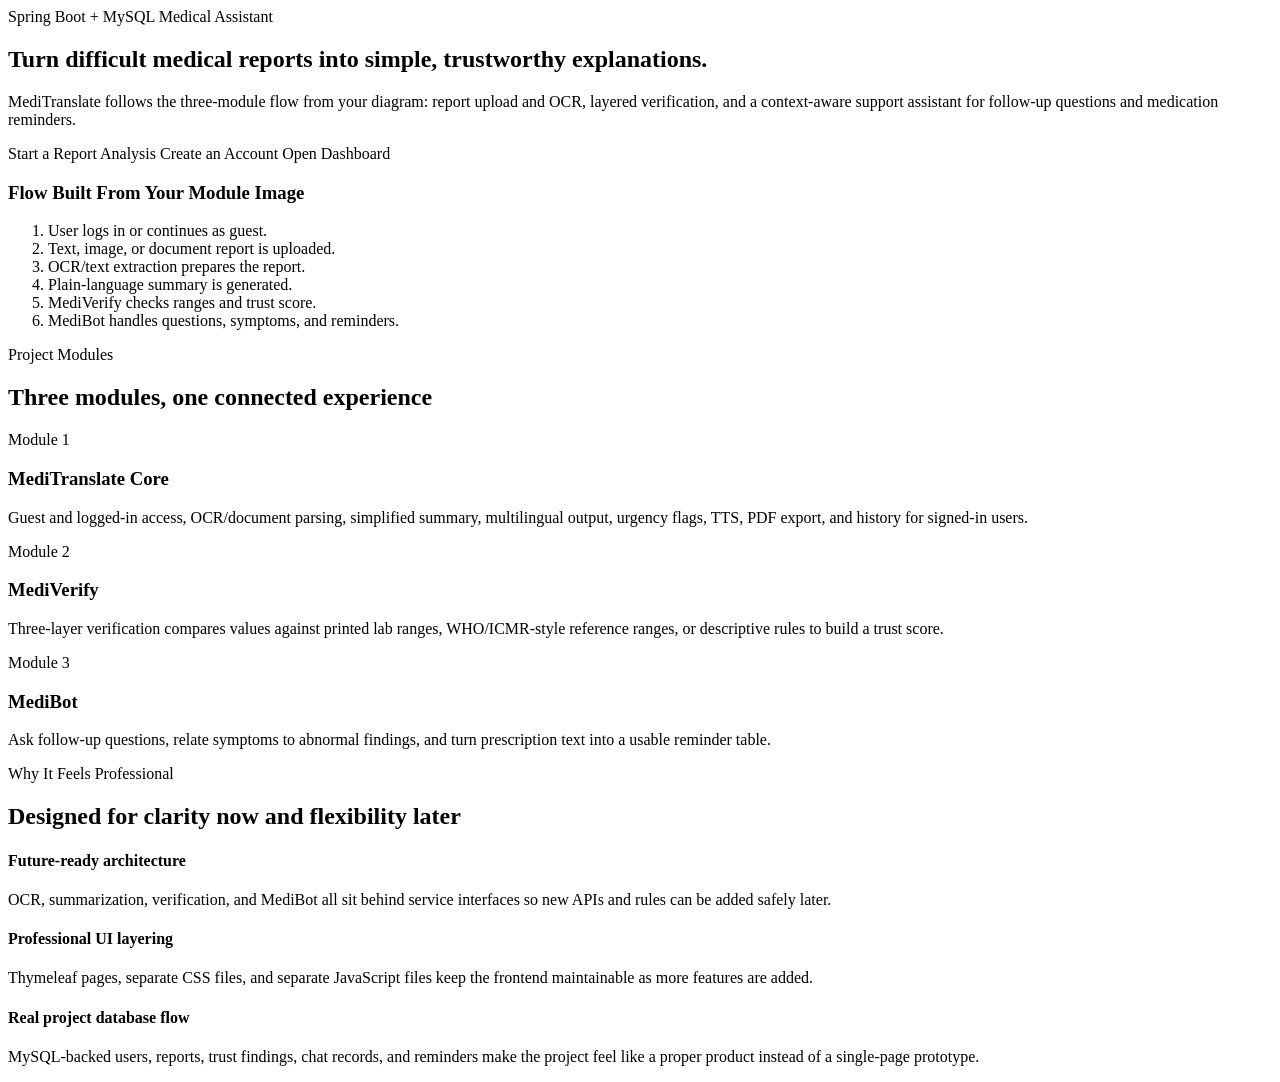
<file: src/main/resources/templates/index.html>
<!DOCTYPE html>
<html lang="en" xmlns:th="http://www.thymeleaf.org">
<head>
    <meta charset="UTF-8">
    <meta name="viewport" content="width=device-width, initial-scale=1.0">
    <meta name="_csrf" th:content="${_csrf.token}">
    <meta name="_csrf_header" th:content="${_csrf.headerName}">
    <title>MediTranslate</title>
    <link rel="preconnect" href="https://fonts.googleapis.com">
    <link rel="preconnect" href="https://fonts.gstatic.com" crossorigin>
    <link href="https://fonts.googleapis.com/css2?family=Outfit:wght@400;500;600;700;800&family=Source+Sans+3:wght@400;600;700&display=swap" rel="stylesheet">
    <link rel="stylesheet" th:href="@{/css/base.css}">
    <link rel="stylesheet" th:href="@{/css/home.css}">
</head>
<body>
<div th:replace="~{fragments/ui :: header(${currentUser})}"></div>

<main>
    <section class="hero">
        <div class="shell hero-grid">
            <div class="hero-copy">
                <span class="eyebrow">Spring Boot + MySQL Medical Assistant</span>
                <h1>Turn difficult medical reports into simple, trustworthy explanations.</h1>
                <p>MediTranslate follows the three-module flow from your diagram: report upload and OCR, layered verification, and a context-aware support assistant for follow-up questions and medication reminders.</p>
                <div class="hero-actions">
                    <a class="primary-button" th:href="@{/reports/new}">Start a Report Analysis</a>
                    <a class="secondary-button" th:if="${currentUser == null}" th:href="@{/auth/register}">Create an Account</a>
                    <a class="secondary-button" th:if="${currentUser != null}" th:href="@{/dashboard}">Open Dashboard</a>
                </div>
            </div>
            <div class="hero-panel">
                <div class="process-card">
                    <h3>Flow Built From Your Module Image</h3>
                    <ol>
                        <li>User logs in or continues as guest.</li>
                        <li>Text, image, or document report is uploaded.</li>
                        <li>OCR/text extraction prepares the report.</li>
                        <li>Plain-language summary is generated.</li>
                        <li>MediVerify checks ranges and trust score.</li>
                        <li>MediBot handles questions, symptoms, and reminders.</li>
                    </ol>
                </div>
            </div>
        </div>
    </section>

    <section class="shell modules-section">
        <div class="section-heading">
            <span class="eyebrow">Project Modules</span>
            <h2>Three modules, one connected experience</h2>
        </div>
        <div class="module-grid">
            <article class="module-card module-card-core">
                <span>Module 1</span>
                <h3>MediTranslate Core</h3>
                <p>Guest and logged-in access, OCR/document parsing, simplified summary, multilingual output, urgency flags, TTS, PDF export, and history for signed-in users.</p>
            </article>
            <article class="module-card module-card-verify">
                <span>Module 2</span>
                <h3>MediVerify</h3>
                <p>Three-layer verification compares values against printed lab ranges, WHO/ICMR-style reference ranges, or descriptive rules to build a trust score.</p>
            </article>
            <article class="module-card module-card-bot">
                <span>Module 3</span>
                <h3>MediBot</h3>
                <p>Ask follow-up questions, relate symptoms to abnormal findings, and turn prescription text into a usable reminder table.</p>
            </article>
        </div>
    </section>

    <section class="shell value-section">
        <div class="value-panel">
            <div>
                <span class="eyebrow">Why It Feels Professional</span>
                <h2>Designed for clarity now and flexibility later</h2>
            </div>
            <div class="value-list">
                <div>
                    <h4>Future-ready architecture</h4>
                    <p>OCR, summarization, verification, and MediBot all sit behind service interfaces so new APIs and rules can be added safely later.</p>
                </div>
                <div>
                    <h4>Professional UI layering</h4>
                    <p>Thymeleaf pages, separate CSS files, and separate JavaScript files keep the frontend maintainable as more features are added.</p>
                </div>
                <div>
                    <h4>Real project database flow</h4>
                    <p>MySQL-backed users, reports, trust findings, chat records, and reminders make the project feel like a proper product instead of a single-page prototype.</p>
                </div>
            </div>
        </div>
    </section>
</main>

<div th:replace="~{fragments/ui :: footer}"></div>
<script th:src="@{/js/app.js}"></script>
</body>
</html>
</file>
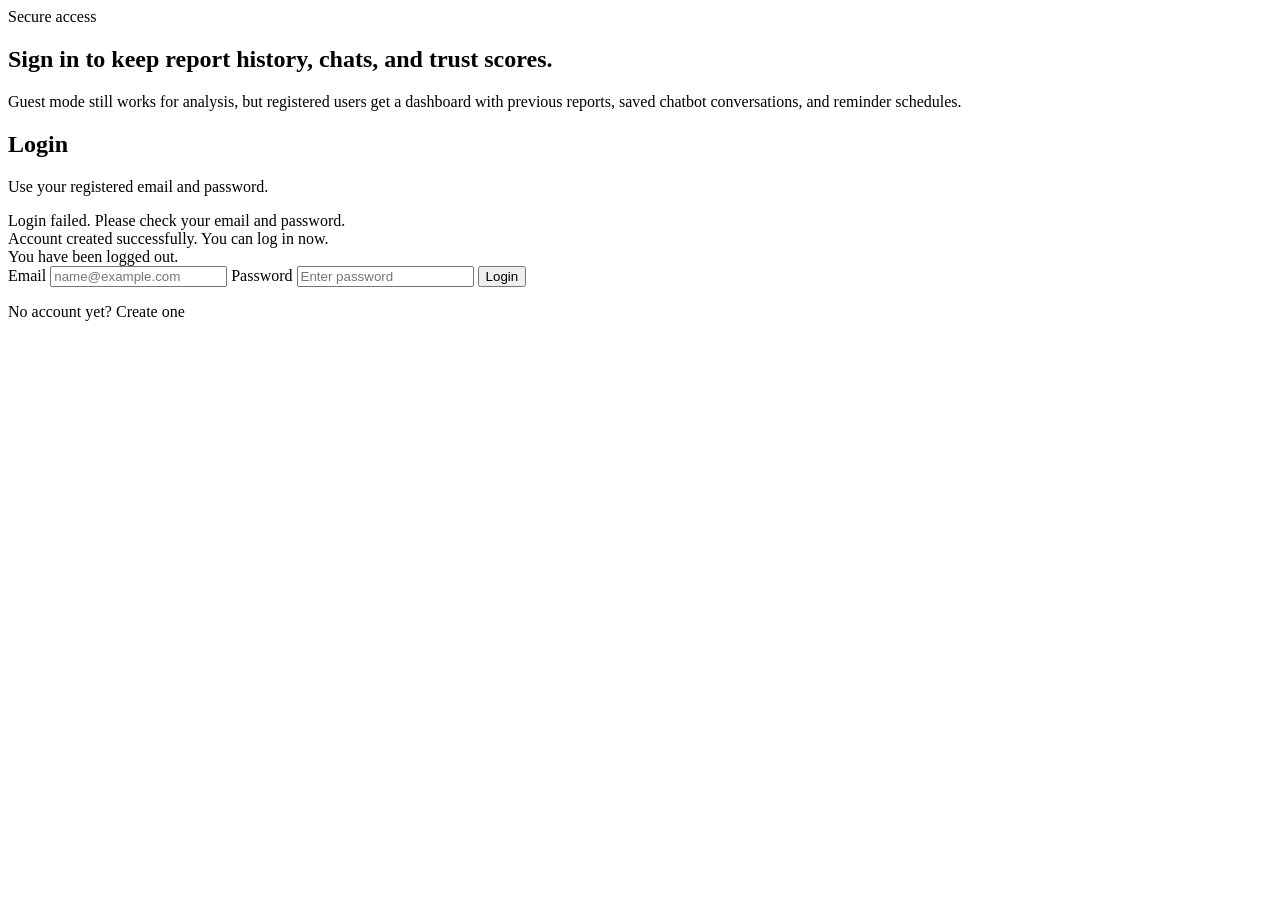
<file: src/main/resources/templates/auth/login.html>
<!DOCTYPE html>
<html lang="en" xmlns:th="http://www.thymeleaf.org">
<head>
    <meta charset="UTF-8">
    <meta name="viewport" content="width=device-width, initial-scale=1.0">
    <meta name="_csrf" th:content="${_csrf.token}">
    <meta name="_csrf_header" th:content="${_csrf.headerName}">
    <title>Login | MediTranslate</title>
    <link rel="preconnect" href="https://fonts.googleapis.com">
    <link rel="preconnect" href="https://fonts.gstatic.com" crossorigin>
    <link href="https://fonts.googleapis.com/css2?family=Outfit:wght@400;500;600;700;800&family=Source+Sans+3:wght@400;600;700&display=swap" rel="stylesheet">
    <link rel="stylesheet" th:href="@{/css/base.css}">
    <link rel="stylesheet" th:href="@{/css/auth.css}">
</head>
<body>
<div th:replace="~{fragments/ui :: header(${null})}"></div>

<main class="auth-page">
    <div class="shell auth-layout">
        <section class="auth-copy">
            <span class="eyebrow">Secure access</span>
            <h1>Sign in to keep report history, chats, and trust scores.</h1>
            <p>Guest mode still works for analysis, but registered users get a dashboard with previous reports, saved chatbot conversations, and reminder schedules.</p>
        </section>

        <section class="auth-card">
            <h2>Login</h2>
            <p class="auth-muted">Use your registered email and password.</p>

            <div class="flash error" th:if="${param.error}">Login failed. Please check your email and password.</div>
            <div class="flash success" th:if="${param.registered}">Account created successfully. You can log in now.</div>
            <div class="flash success" th:if="${param.logout}">You have been logged out.</div>

            <form th:action="@{/auth/login}" method="post" class="stack-form">
                <input type="hidden" th:name="${_csrf.parameterName}" th:value="${_csrf.token}">
                <label>
                    <span>Email</span>
                    <input type="email" name="username" placeholder="name@example.com" required>
                </label>
                <label>
                    <span>Password</span>
                    <input type="password" name="password" placeholder="Enter password" required>
                </label>
                <button type="submit" class="primary-button wide">Login</button>
            </form>

            <p class="auth-linkline">No account yet? <a th:href="@{/auth/register}">Create one</a></p>
        </section>
    </div>
</main>

<div th:replace="~{fragments/ui :: footer}"></div>
<script th:src="@{/js/app.js}"></script>
</body>
</html>
</file>
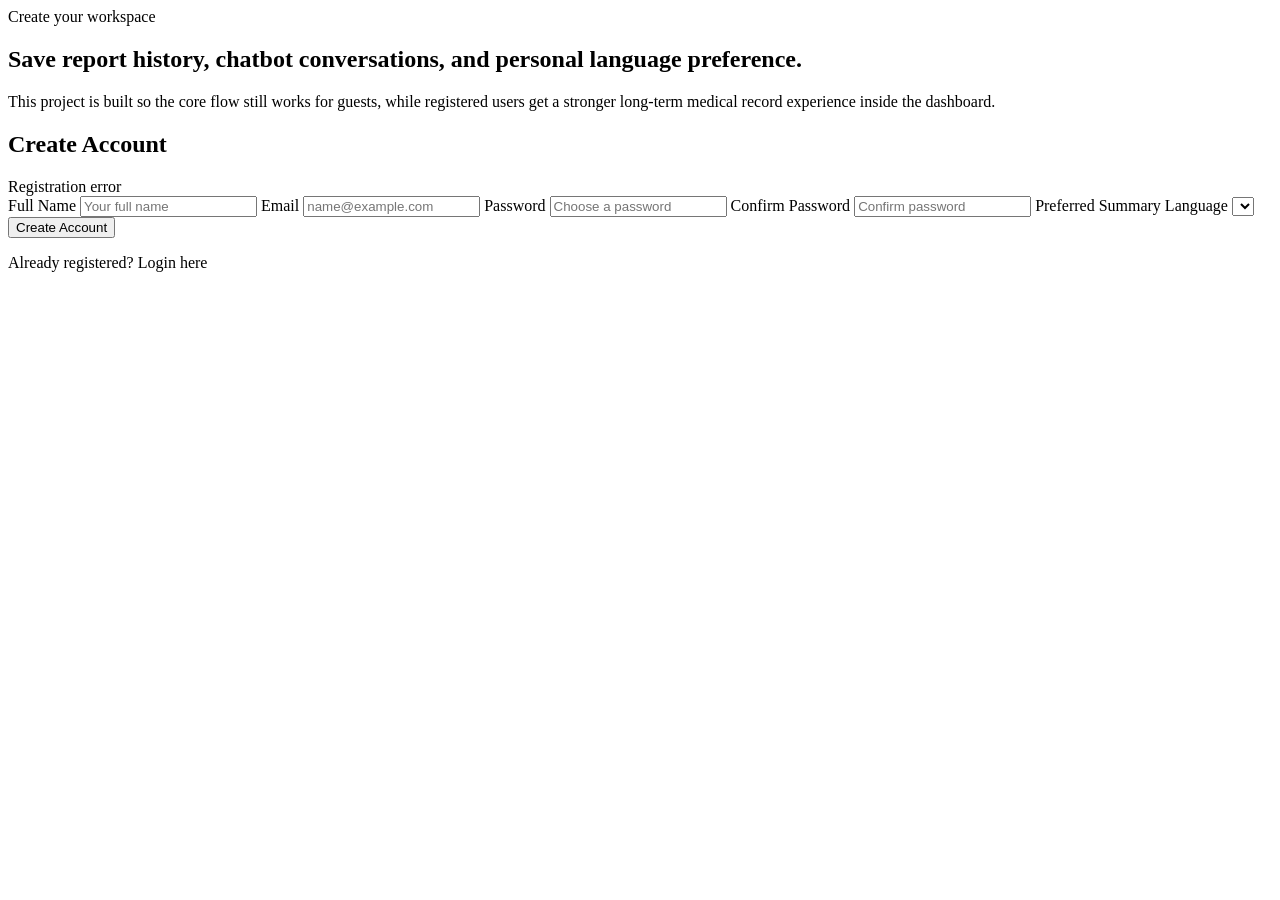
<file: src/main/resources/templates/auth/register.html>
<!DOCTYPE html>
<html lang="en" xmlns:th="http://www.thymeleaf.org">
<head>
    <meta charset="UTF-8">
    <meta name="viewport" content="width=device-width, initial-scale=1.0">
    <meta name="_csrf" th:content="${_csrf.token}">
    <meta name="_csrf_header" th:content="${_csrf.headerName}">
    <title>Register | MediTranslate</title>
    <link rel="preconnect" href="https://fonts.googleapis.com">
    <link rel="preconnect" href="https://fonts.gstatic.com" crossorigin>
    <link href="https://fonts.googleapis.com/css2?family=Outfit:wght@400;500;600;700;800&family=Source+Sans+3:wght@400;600;700&display=swap" rel="stylesheet">
    <link rel="stylesheet" th:href="@{/css/base.css}">
    <link rel="stylesheet" th:href="@{/css/auth.css}">
</head>
<body>
<div th:replace="~{fragments/ui :: header(${null})}"></div>

<main class="auth-page">
    <div class="shell auth-layout">
        <section class="auth-copy">
            <span class="eyebrow">Create your workspace</span>
            <h1>Save report history, chatbot conversations, and personal language preference.</h1>
            <p>This project is built so the core flow still works for guests, while registered users get a stronger long-term medical record experience inside the dashboard.</p>
        </section>

        <section class="auth-card">
            <h2>Create Account</h2>
            <div class="flash error" th:if="${registrationError}" th:text="${registrationError}">Registration error</div>

            <form th:action="@{/auth/register}" th:object="${registrationForm}" method="post" class="stack-form">
                <input type="hidden" th:name="${_csrf.parameterName}" th:value="${_csrf.token}">
                <label>
                    <span>Full Name</span>
                    <input type="text" th:field="*{fullName}" placeholder="Your full name">
                    <small class="field-error" th:if="${#fields.hasErrors('fullName')}" th:errors="*{fullName}"></small>
                </label>
                <label>
                    <span>Email</span>
                    <input type="email" th:field="*{email}" placeholder="name@example.com">
                    <small class="field-error" th:if="${#fields.hasErrors('email')}" th:errors="*{email}"></small>
                </label>
                <label>
                    <span>Password</span>
                    <input type="password" th:field="*{password}" placeholder="Choose a password">
                    <small class="field-error" th:if="${#fields.hasErrors('password')}" th:errors="*{password}"></small>
                </label>
                <label>
                    <span>Confirm Password</span>
                    <input type="password" th:field="*{confirmPassword}" placeholder="Confirm password">
                    <small class="field-error" th:if="${#fields.hasErrors('confirmPassword')}" th:errors="*{confirmPassword}"></small>
                </label>
                <label>
                    <span>Preferred Summary Language</span>
                    <select th:field="*{preferredLanguage}">
                        <option th:each="language : ${languageOptions.entrySet()}"
                                th:value="${language.key}"
                                th:text="${language.value}"></option>
                    </select>
                </label>
                <button type="submit" class="primary-button wide">Create Account</button>
            </form>

            <p class="auth-linkline">Already registered? <a th:href="@{/auth/login}">Login here</a></p>
        </section>
    </div>
</main>

<div th:replace="~{fragments/ui :: footer}"></div>
<script th:src="@{/js/app.js}"></script>
</body>
</html>
</file>
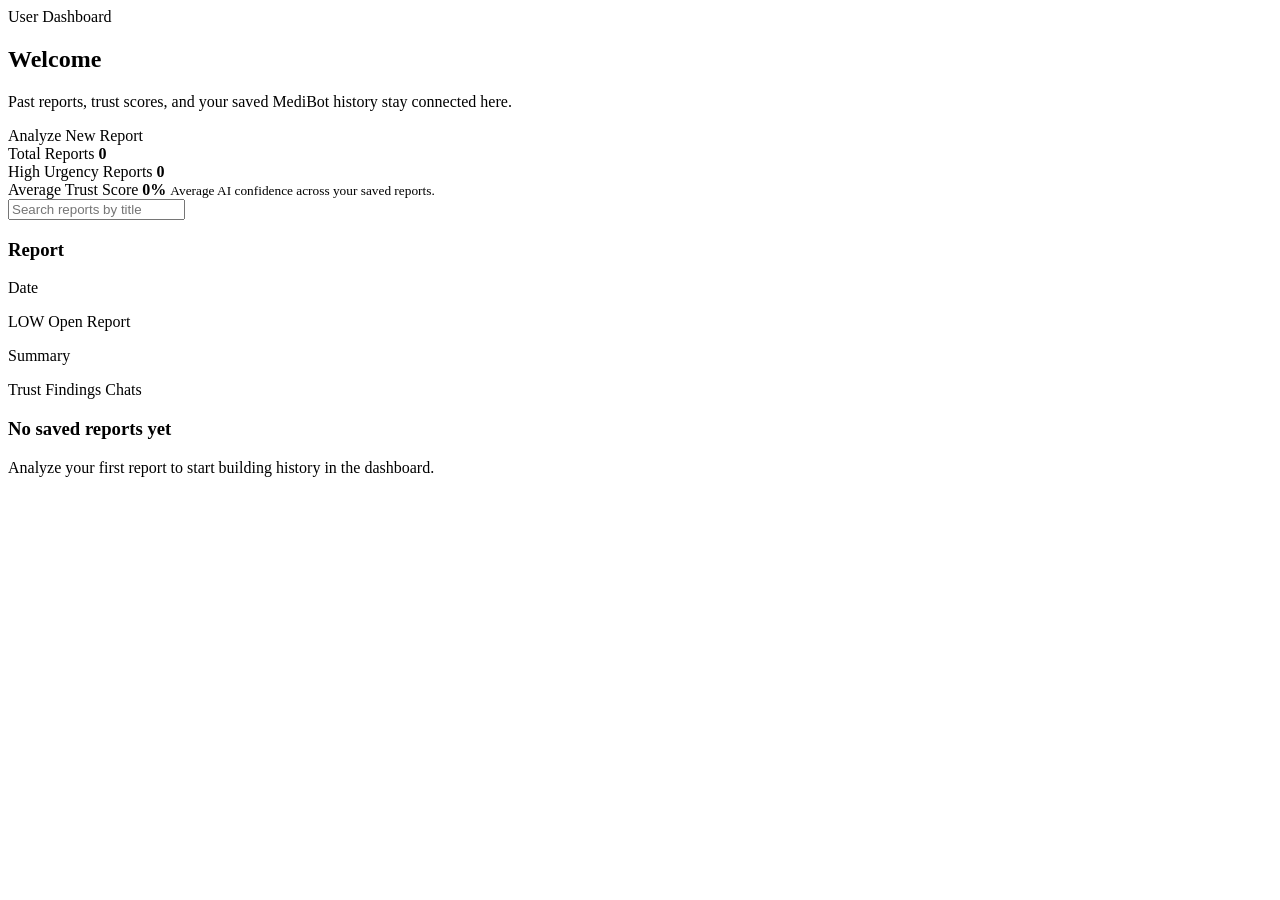
<file: src/main/resources/templates/dashboard/home.html>
<!DOCTYPE html>
<html lang="en" xmlns:th="http://www.thymeleaf.org">
<head>
    <meta charset="UTF-8">
    <meta name="viewport" content="width=device-width, initial-scale=1.0">
    <meta name="_csrf" th:content="${_csrf.token}">
    <meta name="_csrf_header" th:content="${_csrf.headerName}">
    <title>Dashboard | MediTranslate</title>
    <link rel="preconnect" href="https://fonts.googleapis.com">
    <link rel="preconnect" href="https://fonts.gstatic.com" crossorigin>
    <link href="https://fonts.googleapis.com/css2?family=Outfit:wght@400;500;600;700;800&family=Source+Sans+3:wght@400;600;700&display=swap" rel="stylesheet">
    <link rel="stylesheet" th:href="@{/css/base.css}">
    <link rel="stylesheet" th:href="@{/css/dashboard.css}">
</head>
<body>
<div th:replace="~{fragments/ui :: header(${currentUser})}"></div>

<main class="dashboard-page">
    <section class="shell dashboard-hero">
        <div>
            <span class="eyebrow">User Dashboard</span>
            <h1 th:text="'Welcome back, ' + ${currentUser.fullName}">Welcome</h1>
            <p>Past reports, trust scores, and your saved MediBot history stay connected here.</p>
        </div>
        <a class="primary-button" th:href="@{/reports/new}">Analyze New Report</a>
    </section>

    <section class="shell metrics-grid">
        <div class="metric-card">
            <span>Total Reports</span>
            <strong th:text="${#lists.size(reports)}">0</strong>
        </div>
        <div class="metric-card">
            <span>High Urgency Reports</span>
            <strong th:text="${urgentReports}">0</strong>
        </div>
        <div class="metric-card">
            <span>Average Trust Score</span>
            <strong th:text="${avgTrustPercent + '%'}">0%</strong>
            <small class="metric-note">Average AI confidence across your saved reports.</small>
        </div>
    </section>

    <section class="shell">
        <div class="dashboard-tools">
            <input type="search" id="dashboardSearch" placeholder="Search reports by title">
        </div>

        <div class="report-history" id="reportHistory">
            <article class="history-card" th:each="report : ${reports}">
                <div class="history-head">
                    <div>
                        <h3 th:text="${report.title}">Report</h3>
                        <p th:text="${#temporals.format(report.createdAt, 'dd MMM yyyy, hh:mm a')}">Date</p>
                    </div>
                    <div class="history-actions">
                        <span class="history-badge" th:text="${report.urgencyLevel}">LOW</span>
                        <a class="secondary-button compact-button" th:href="@{|/reports/${report.id}|}">Open Report</a>
                    </div>
                </div>
                <p class="history-summary" th:text="${reportPreviewSummaries[report.id]}">Summary</p>
                <div class="history-meta">
                    <span th:text="'Trust: ' + ${reportTrustPercents[report.id]} + '%'">Trust</span>
                    <span th:text="'Findings: ' + ${#lists.size(report.findings)}">Findings</span>
                    <span th:text="'Chats: ' + ${#lists.size(report.chatMessages)}">Chats</span>
                </div>
            </article>
            <article class="history-card empty-card" th:if="${#lists.isEmpty(reports)}">
                <h3>No saved reports yet</h3>
                <p>Analyze your first report to start building history in the dashboard.</p>
            </article>
        </div>
    </section>
</main>

<div th:replace="~{fragments/ui :: footer}"></div>
<script th:src="@{/js/app.js}"></script>
<script th:src="@{/js/dashboard.js}"></script>
</body>
</html>
</file>
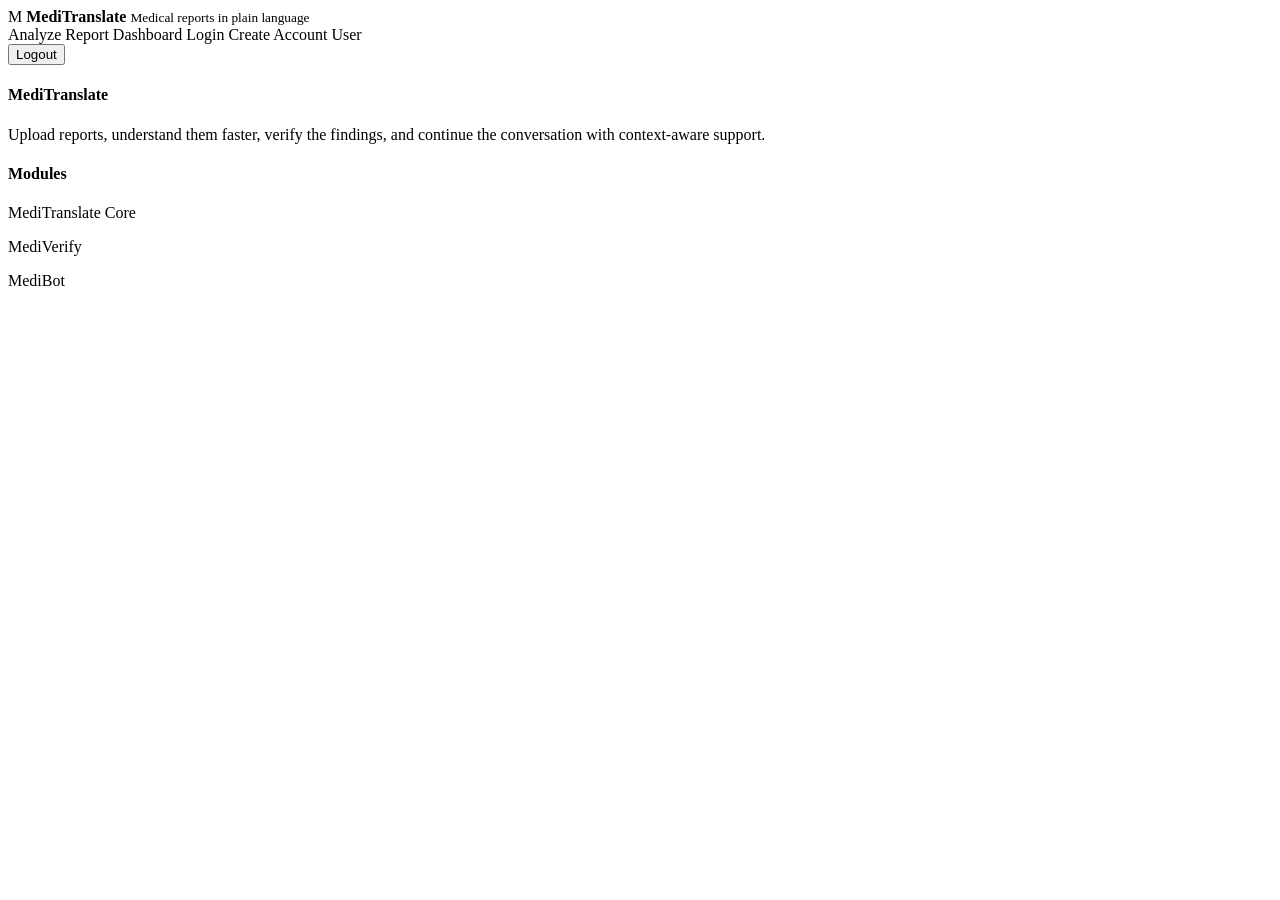
<file: src/main/resources/templates/fragments/ui.html>
<!DOCTYPE html>
<html lang="en" xmlns:th="http://www.thymeleaf.org">
<body>
<header th:fragment="header(currentUser)" class="site-header">
    <div class="shell nav-shell">
        <a class="brand" th:href="@{/}">
            <span class="brand-mark">M</span>
            <span class="brand-copy">
                <strong>MediTranslate</strong>
                <small>Medical reports in plain language</small>
            </span>
        </a>
        <nav class="top-nav">
            <a th:href="@{/reports/new}">Analyze Report</a>
            <a th:if="${currentUser != null}" th:href="@{/dashboard}">Dashboard</a>
            <a th:if="${currentUser == null}" th:href="@{/auth/login}">Login</a>
            <a th:if="${currentUser == null}" th:href="@{/auth/register}" class="button-link">Create Account</a>
            <span th:if="${currentUser != null}" class="nav-user" th:text="${currentUser.fullName}">User</span>
            <form th:if="${currentUser != null}" th:action="@{/logout}" method="post" class="nav-logout-form">
                <input type="hidden" th:name="${_csrf.parameterName}" th:value="${_csrf.token}">
                <button type="submit" class="ghost-button nav-logout-button">Logout</button>
            </form>
        </nav>
    </div>
</header>

<footer th:fragment="footer" class="site-footer">
    <div class="shell footer-grid">
        <div>
            <h4>MediTranslate</h4>
            <p>Upload reports, understand them faster, verify the findings, and continue the conversation with context-aware support.</p>
        </div>
        <div>
            <h4>Modules</h4>
            <p>MediTranslate Core</p>
            <p>MediVerify</p>
            <p>MediBot</p>
        </div>
    </div>
</footer>
</body>
</html>
</file>
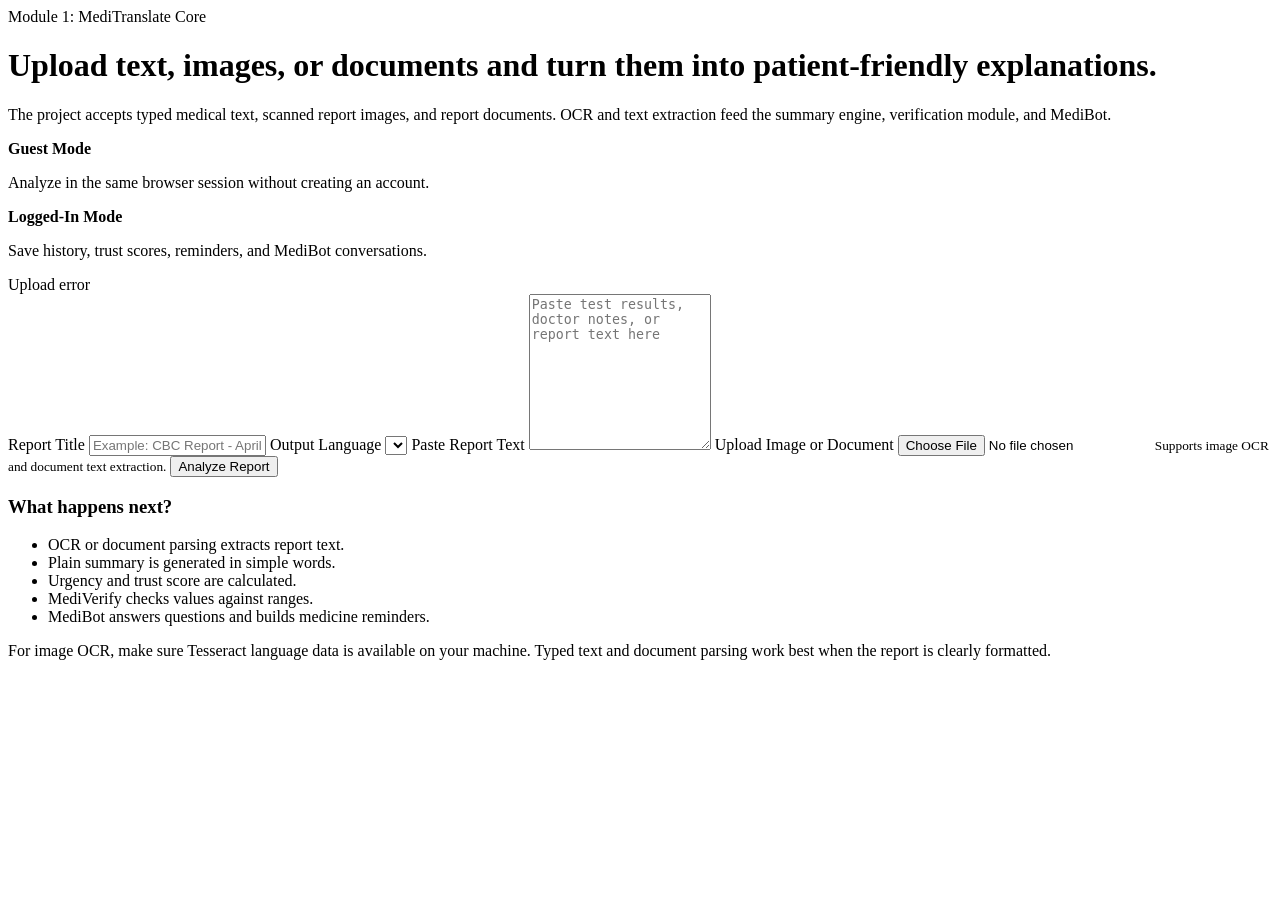
<file: src/main/resources/templates/report/form.html>
<!DOCTYPE html>
<html lang="en" xmlns:th="http://www.thymeleaf.org">
<head>
    <meta charset="UTF-8">
    <meta name="viewport" content="width=device-width, initial-scale=1.0">
    <meta name="_csrf" th:content="${_csrf.token}">
    <meta name="_csrf_header" th:content="${_csrf.headerName}">
    <title>Analyze Report | MediTranslate</title>
    <link rel="preconnect" href="https://fonts.googleapis.com">
    <link rel="preconnect" href="https://fonts.gstatic.com" crossorigin>
    <link href="https://fonts.googleapis.com/css2?family=Outfit:wght@400;500;600;700;800&family=Source+Sans+3:wght@400;600;700&display=swap" rel="stylesheet">
    <link rel="stylesheet" th:href="@{/css/base.css}">
    <link rel="stylesheet" th:href="@{/css/report.css}">
</head>
<body>
<div th:replace="~{fragments/ui :: header(${currentUser})}"></div>

<main class="report-page">
    <div class="shell report-intro">
        <div>
            <span class="eyebrow">Module 1: MediTranslate Core</span>
            <h1>Upload text, images, or documents and turn them into patient-friendly explanations.</h1>
            <p>The project accepts typed medical text, scanned report images, and report documents. OCR and text extraction feed the summary engine, verification module, and MediBot.</p>
        </div>
        <div class="feature-stack">
            <div class="mini-card">
                <strong>Guest Mode</strong>
                <p>Analyze in the same browser session without creating an account.</p>
            </div>
            <div class="mini-card">
                <strong>Logged-In Mode</strong>
                <p>Save history, trust scores, reminders, and MediBot conversations.</p>
            </div>
        </div>
    </div>

    <div class="shell upload-layout">
        <section class="upload-card">
            <div class="flash error" th:if="${uploadError}" th:text="${uploadError}">Upload error</div>

            <form th:action="@{/reports/analyze}" method="post" enctype="multipart/form-data" class="stack-form upload-form">
                <input type="hidden" th:name="${_csrf.parameterName}" th:value="${_csrf.token}">
                <label>
                    <span>Report Title</span>
                    <input type="text" name="title" th:value="${title}" placeholder="Example: CBC Report - April">
                </label>

                <label>
                    <span>Output Language</span>
                    <select name="targetLanguage">
                        <option th:each="language : ${languageOptions.entrySet()}"
                                th:value="${language.key}"
                                th:selected="${targetLanguage == language.key}"
                                th:text="${language.value}"></option>
                    </select>
                </label>

                <label>
                    <span>Paste Report Text</span>
                    <textarea name="typedText" id="typedText" rows="10" th:text="${typedText}" placeholder="Paste test results, doctor notes, or report text here"></textarea>
                </label>

                <label class="file-dropzone">
                    <span>Upload Image or Document</span>
                    <input type="file" name="reportFile" id="reportFile" accept=".png,.jpg,.jpeg,.pdf,.doc,.docx,.txt">
                    <small id="filePreview">Supports image OCR and document text extraction.</small>
                </label>

                <button type="submit" id="analyzeBtn" class="primary-button wide">
                    <span id="analyzeBtnLabel">Analyze Report</span>
                    <span id="analyzeBtnSpinner" class="btn-spinner" hidden aria-hidden="true"></span>
                </button>
            </form>
        </section>

        <aside class="support-card">
            <h3>What happens next?</h3>
            <ul class="feature-list">
                <li>OCR or document parsing extracts report text.</li>
                <li>Plain summary is generated in simple words.</li>
                <li>Urgency and trust score are calculated.</li>
                <li>MediVerify checks values against ranges.</li>
                <li>MediBot answers questions and builds medicine reminders.</li>
            </ul>
            <p class="support-note">For image OCR, make sure Tesseract language data is available on your machine. Typed text and document parsing work best when the report is clearly formatted.</p>
        </aside>
    </div>
</main>

<div th:replace="~{fragments/ui :: footer}"></div>

<!-- ── Analyzing Overlay — shown while AI processes the report ── -->
<div id="analyzingOverlay" class="analyzing-overlay" hidden aria-live="polite" role="status">
    <div class="analyzing-box">
        <div class="analyzing-spinner"></div>
        <h2 class="analyzing-title">Analyzing your report...</h2>
        <p id="analyzingStatus" class="analyzing-status">Reading your report</p>
        <div class="analyzing-steps">
            <div class="step" id="step1">📄 Extracting report content</div>
            <div class="step" id="step2">🤖 AI is understanding your results</div>
            <div class="step" id="step3">🌐 Preparing multilingual explanation</div>
            <div class="step" id="step4">✅ Building your summary</div>
        </div>
        <p class="analyzing-note">This usually takes 10–20 seconds. Please don't close this page.</p>
    </div>
</div>
<script th:src="@{/js/app.js}"></script>
<script th:src="@{/js/upload.js}"></script>
</body>
</html>
</file>
